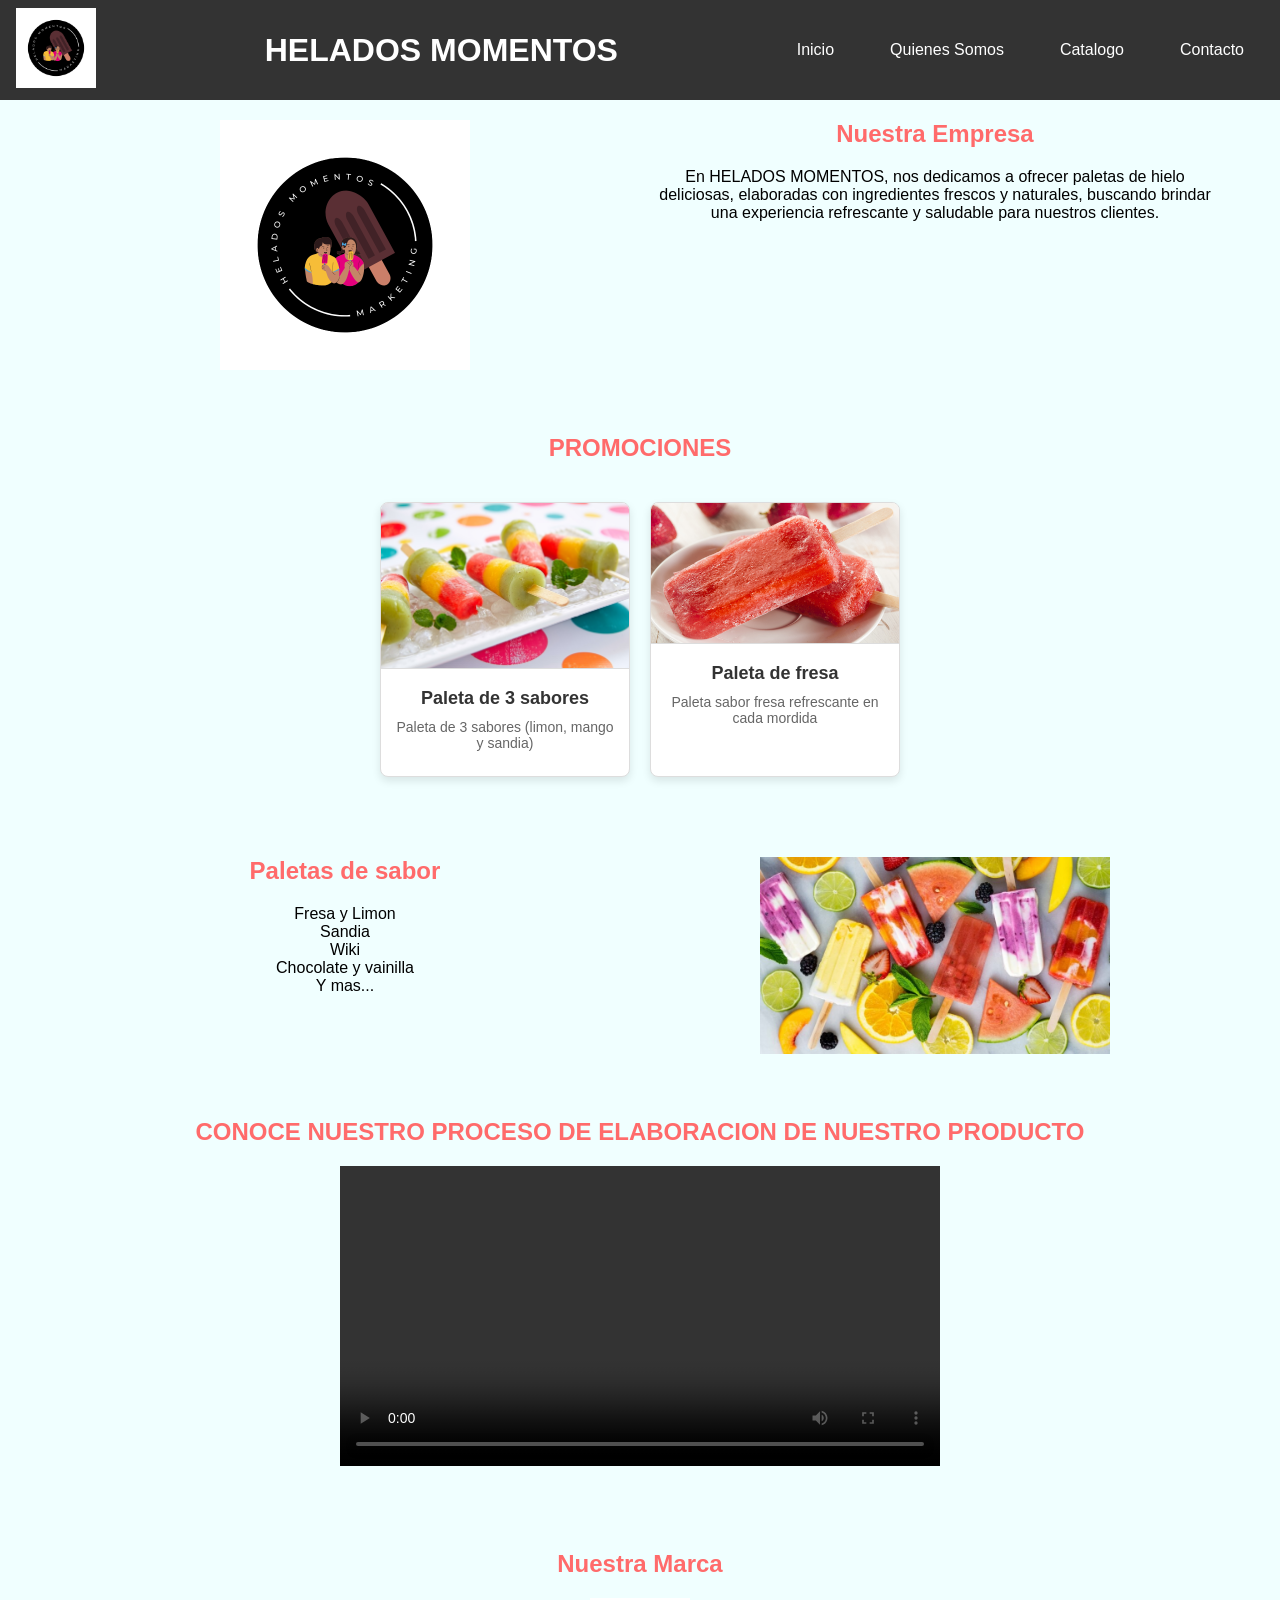
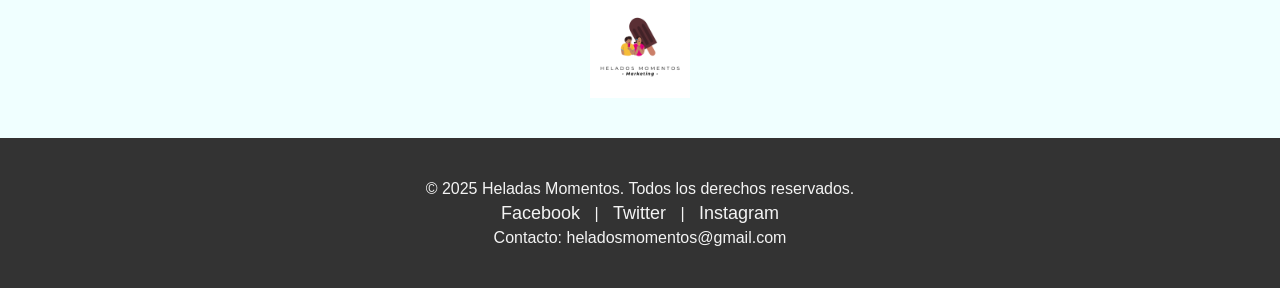
<file: Index.html>
﻿<!DOCTYPE html>
<html lang="en">
<head>
    <meta charset="UTF-8">
    <meta name="viewport" content="width=device-width, initial-scale=1.0">
    <title>Mi pagina WEB</title>
    <link rel="stylesheet" href="Styles.css">
</head>
<body>
    <!-- Sección encabezado -->
    <header class="header">
        <a href="Index.html" class="logo"><img src="imagen/logo.png"></a>
        <h1>HELADOS MOMENTOS</h1>
        <nav class="navbar">
            <span class="icon" onclick="toggleMenu()">&#9776;</span>
            <ul class="menu" id="menu">
                <li><a href="Index.html">Inicio</a></li>
                <li><a href="quienessomos.html">Quienes Somos</a></li>
                <li><a href="productos.html">Catalogo</a></li>
                <li><a href="contacto.html">Contacto</a></li>
            </ul>
        </nav>
    </header>
    <!-- Sección de contenido principal-->
    <main>
        <!-- Sección de la empresa -->
        <section id="empresa" class="columnas">
            <div class="izquierda">
                <img src="logo2.png" width="250" height="250"/> <alt="quienes_somos">
            </div>
            <div class="derecha">
                <h2>Nuestra Empresa</h2>
                <p>En HELADOS MOMENTOS, nos dedicamos a ofrecer paletas de hielo deliciosas, elaboradas con ingredientes frescos y naturales, buscando brindar una experiencia refrescante y saludable para nuestros clientes.</p>    
            </div>
        </section>

        <!-- Sección de Promociones -->
        <section id="promocion">
            <h2>PROMOCIONES</h2>
            <div class="catalogo">
                <!-- promocion 1 -->
                <div class="producto">
                    <img src="tricolor.jpg" alt="Producto 1">
                    <div class="producto-info">
                        <h2>Paleta de 3 sabores</h2>
                        <p>Paleta de 3 sabores (limon, mango y sandia)</p>
                    </div>
                </div>
                <!-- promocion 2 -->
                <div class="producto">
                    <img src="fresa.jpg" alt="Producto 2">
                    <div class="producto-info">
                        <h2>Paleta de fresa</h2>
                        <p>Paleta sabor fresa refrescante en cada mordida</p>
                    </div>
                </div>
            </div>
        </section>
        
        <!-- Sección de Servicios y Precios -->
        <section id="servicios" class="columnas">
            <div class="izquierda">
                <h2>Paletas de sabor</h2>
                <ul>
                    <li>Fresa y Limon</li>
                    <li>Sandia</li>
                    <li>Wiki</li>
                    <li>Chocolate y vainilla</li>
                    <li>Y mas...</li>
                    <!-- Agregar más servicios según sea necesario -->
                </ul>
            </div>
            <div class="derecha">
                <img src="portada.jpg" width="350" heigth="500" alt="Servicio">
            </div>
        </section>

<!-- Sección de Video -->
<section id="video">
    <h2>CONOCE NUESTRO PROCESO DE ELABORACION DE NUESTRO PRODUCTO</h2>
    <video width="600" controls>
        <source src="video.mp4" type="video/mp4">
        Tu navegador no soporta la reproducción de video.
    </video>
</section>

        <!-- Sección de Marcas -->
        <section id="marcas">
            <h2>Nuestra Marca</h2>
            <div class="brands">
                <img src="marca.png" alt="Marca 1">
            
            </div>
        </section>
    </main>

    <!-- Sección de Pie de pagina -->
    <footer>
        <p>&copy; 2025 Heladas Momentos. Todos los derechos reservados.</p>
        <div class="redes-sociales">
            <a href="https://www.facebook.com/share/19Q1DBU81U/?mibextid=wwXIfr" target="_blank">Facebook</a> |
            <a href="https://x.com/momentoshelados?s=11" target="_blank">Twitter</a> |
            <a href="https://www.instagram.com/heladosmomentos?igsh=MXE1cGc2MW5hZ3RyYw%3D%3D&utm_source=qr" target="_blank">Instagram</a>
        </div>
        <p>Contacto: heladosmomentos@gmail.com</p>
    </footer>

    <!-- script Codigo de JavaScript -->
    <script>
        // Función para mostrar u ocultar el menú en móviles
        function toggleMenu() {
          const menu = document.getElementById("menu");
          menu.classList.toggle("responsive");
        }
      </script>
</body>
</html>
</file>
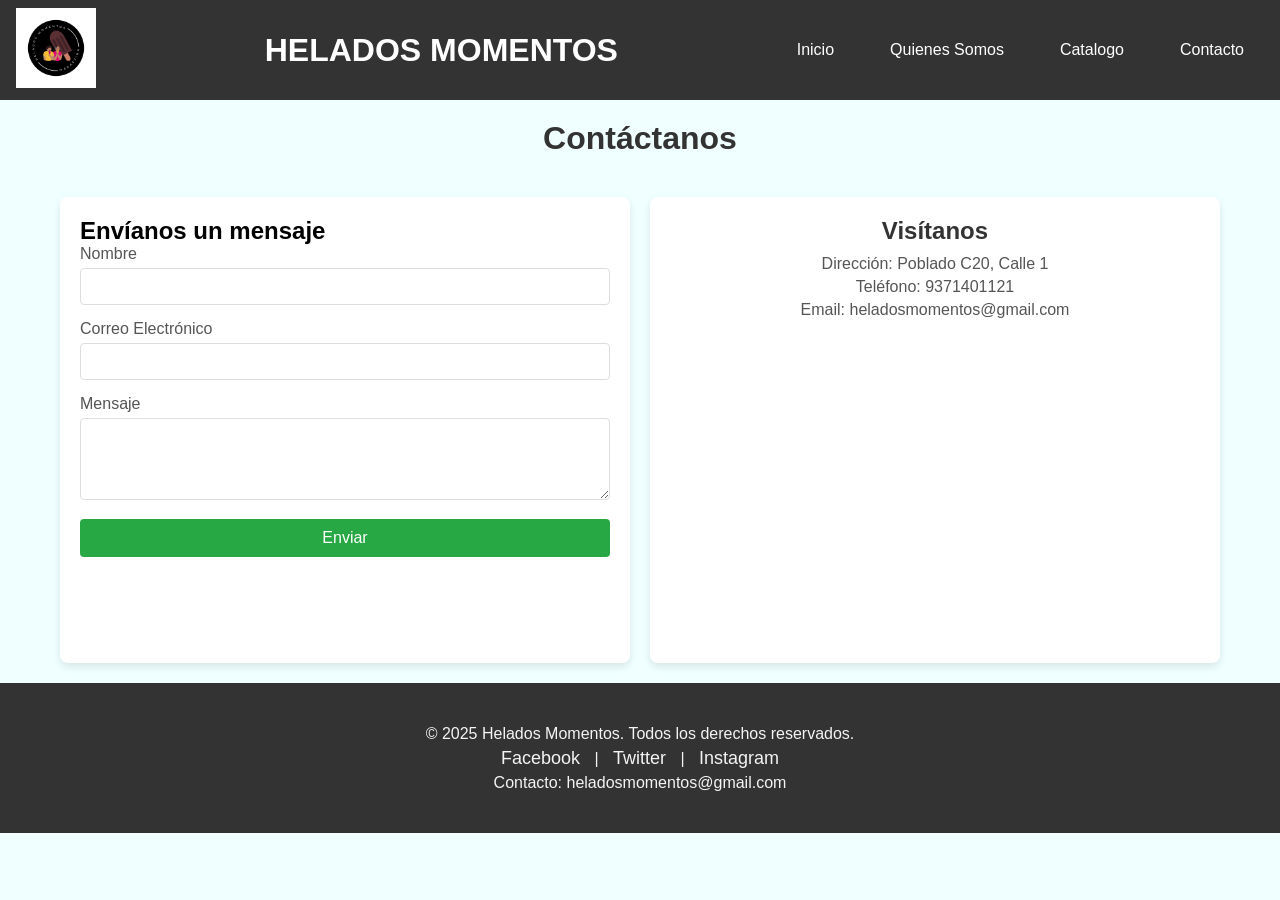
<file: contacto.html>
﻿<!DOCTYPE html>
<html lang="es">
<head>
    <meta charset="UTF-8">
    <meta name="viewport" content="width=device-width, initial-scale=1.0">
    <link rel="stylesheet" href="Styles.css">
    <title>Página de Contacto</title>
</head>
<body>
    <!-- Sección encabezado -->
    <header class="header">
        <a href="Index.html" class="logo"><img src="imagen/logo3.png"></a>
        <h1>HELADOS MOMENTOS</h1>
        <nav class="navbar">
            <span class="icon" onclick="toggleMenu()">&#9776;</span>
            <ul class="menu" id="menu">
                <li><a href="Index.html">Inicio</a></li>
                <li><a href="quienessomos.html">Quienes Somos</a></li>
                <li><a href="productos.html">Catalogo</a></li>
                <li><a href="contacto.html">Contacto</a></li>
            </ul>
        </nav>
    </header>
    <!-- Sección de contenido principal-->
    <main>
        <h1>Contáctanos</h1>
        <div class="contacto">
            <!-- Formulario de contacto -->
            <div class="formulario-contacto">
                <h2>Envíanos un mensaje</h2>
                <form action="#" method="post">
                    <label for="nombre">Nombre</label>
                    <input type="text" id="nombre" name="nombre" required>
    
                    <label for="email">Correo Electrónico</label>
                    <input type="email" id="email" name="email" required>
    
                    <label for="mensaje">Mensaje</label>
                    <textarea id="mensaje" name="mensaje" rows="4" required></textarea>
    
                    <button type="submit">Enviar</button>
                </form>
            </div>
    
            <!-- Información de contacto -->
            <div class="info-contacto">
                <h2>Visítanos</h2>
                <p>Dirección: Poblado C20, Calle 1</p>
                <p>Teléfono: 9371401121</p>
                <p>Email: heladosmomentos@gmail.com</p>
    
                <!-- Google Maps -->
                <iframe class="mapa" 
  src="https://www.google.com/maps/embed?pb=!1m18!1m12!1m3!1d12092.657223178314!2d-93.13943755963558!3d18.089153089601848!2m3!1f0!2f0!3f0!3m2!1i1024!2i768!4f13.1!3m3!1m2!1s0x858d91c89e4c9389%3A0x507680a1c63e2fc4!2sPoblado%20C-20%2C%20C%C3%A1rdenas%2C%20Tabasco!5e0!3m2!1ses!2smx!4v1678061347139!5m2!1ses!2smx" 
  allowfullscreen="" loading="lazy">
</iframe>



            </div>
        </div>
    </main>

    <!-- Sección de Pie de pagina -->
    <footer>
        <p>&copy; 2025 Helados Momentos. Todos los derechos reservados.</p>
        <div class="redes-sociales">
            <a href="https://www.facebook.com/share/19Q1DBU81U/?mibextid=wwXIfr" target="_blank">Facebook</a> |
            <a href="https://x.com/momentoshelados?s=11" target="_blank">Twitter</a> |
            <a href="https://www.instagram.com/heladosmomentos?igsh=MXE1cGc2MW5hZ3RyYw%3D%3D&utm_source=qr" target="_blank">Instagram</a>
        </div>
        <p>Contacto: heladosmomentos@gmail.com</p>
    </footer>

    <!-- script Codigo de JavaScript -->
    <script>
        // Función para mostrar u ocultar el menú en móviles
        function toggleMenu() {
          const menu = document.getElementById("menu");
          menu.classList.toggle("responsive");
        }
      </script>
</body>
</html>
</file>
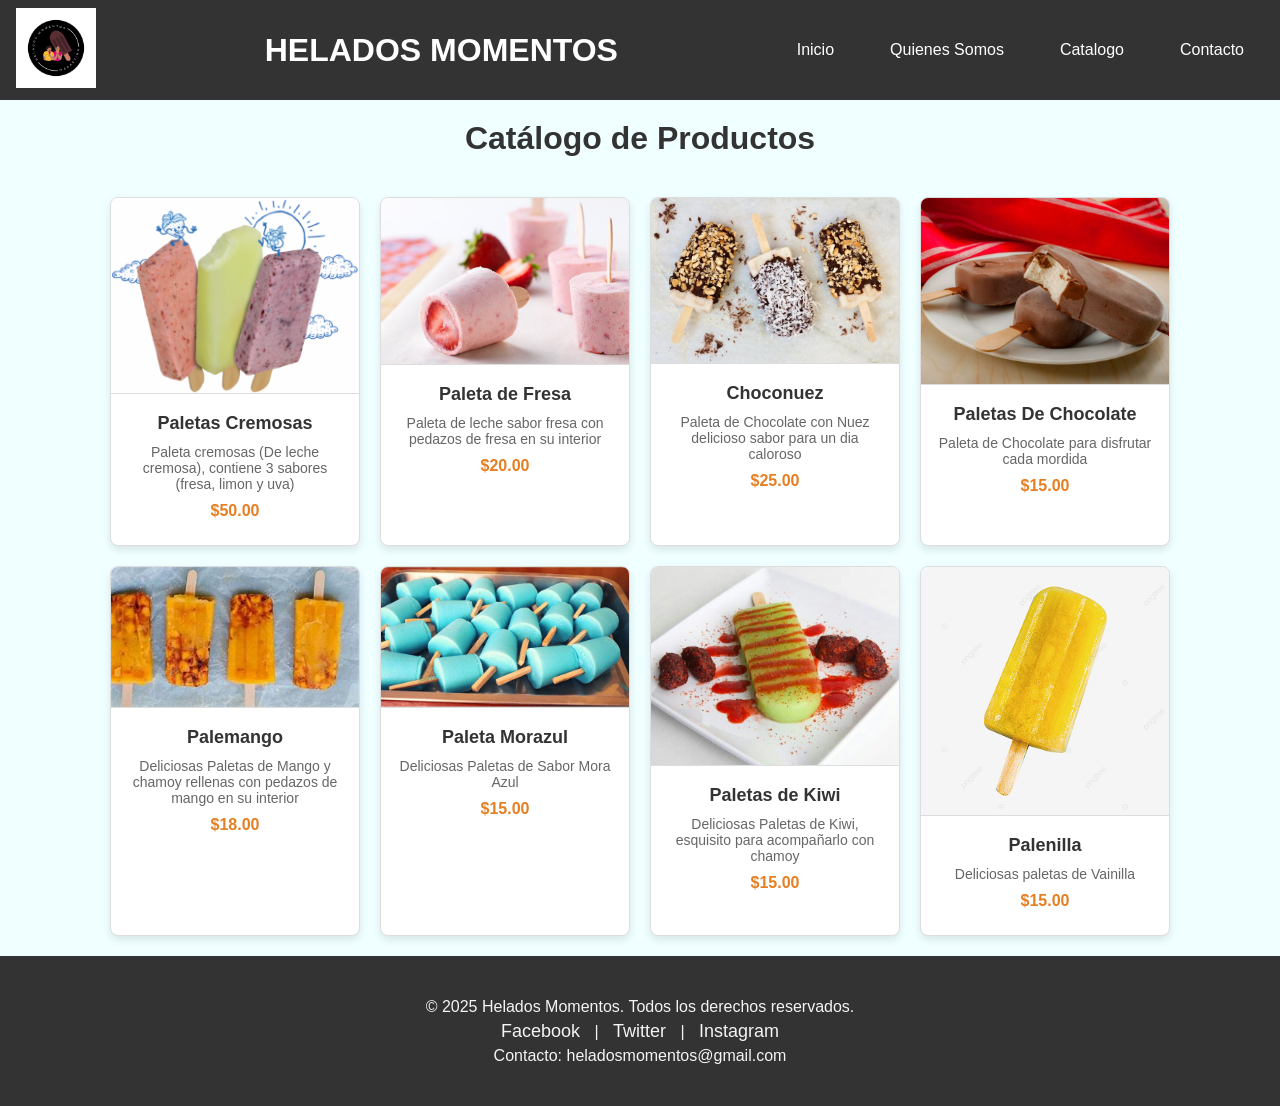
<file: productos.html>
﻿<!DOCTYPE html>
<html lang="es">
<head>
    <meta charset="UTF-8">
    <meta name="viewport" content="width=device-width, initial-scale=1.0">
    <link rel="stylesheet" href="Styles.css">
    <title>Catálogo de Productos</title>

</head>
<body>
    <!-- Sección encabezado -->
    <header class="header">
        <a href="Index.html" class="logo"><img src="imagen/logo2.png"></a>
        <h1>HELADOS MOMENTOS</h1>
        <nav class="navbar">
            <span class="icon" onclick="toggleMenu()">&#9776;</span>
            <ul class="menu" id="menu">
                <li><a href="Index.html">Inicio</a></li>
                <li><a href="quienessomos.html">Quienes Somos</a></li>
                <li><a href="productos.html">Catalogo</a></li>
                <li><a href="contacto.html">Contacto</a></li>
            </ul>
        </nav>
    </header>

    <!-- Sección de contenido principal-->
    <main>
        <h1>Catálogo de Productos</h1>
        <div class="catalogo">
            <!-- Producto 1 -->
            <div class="producto">
                <img src="cremosos.png" alt="Producto 1">
                <div class="producto-info">
                    <h2>Paletas Cremosas</h2>
                    <p>Paleta cremosas (De leche cremosa), contiene 3 sabores (fresa, limon y uva)</p>
                    <p class="precio">$50.00</p>
                </div>
            </div>
    
            <!-- Producto 2 -->
            <div class="producto">
                <img src="paletadefresa.jpg" alt="Producto 2">
                <div class="producto-info">
                    <h2>Paleta de Fresa</h2>
                    <p>Paleta de leche sabor fresa con pedazos de fresa en su interior</p>
                    <p class="precio">$20.00</p>
                </div>
            </div>
    
            <!-- Producto 3 -->
            <div class="producto">
                <img src="chocolateconnuez.jpg" alt="Producto 3">
                <div class="producto-info">
                    <h2>Choconuez</h2>
                    <p>Paleta de Chocolate con Nuez delicioso sabor para un dia caloroso</p>
                    <p class="precio">$25.00</p>
                </div>
            </div>
    
            <!-- Producto 4 -->
            <div class="producto">
                <img src="chocolate.jpg" alt="Producto 4">
                <div class="producto-info">
                    <h2>Paletas De Chocolate</h2>
                    <p>Paleta de Chocolate para disfrutar cada mordida</p>
                    <p class="precio">$15.00</p>
                </div>
            </div>

            <!-- Producto 5 -->
            <div class="producto">
                <img src="mango.jpg" alt="Producto 4">
                <div class="producto-info">
                    <h2>Palemango</h2>
                    <p>Deliciosas Paletas de Mango y chamoy rellenas con pedazos de mango en su interior</p>
                    <p class="precio">$18.00</p>
                </div>
            </div>
            <!-- Producto 6 -->
            <div class="producto">
                <img src="chicle.jpg" alt="Producto 4">
                <div class="producto-info">
                    <h2>Paleta Morazul</h2>
                    <p>Deliciosas Paletas de Sabor Mora Azul</p>
                    <p class="precio">$15.00</p>
                </div>
            </div>
            <!-- Producto 7 -->
            <div class="producto">
                <img src="kiwi.jpg" alt="Producto 4">
                <div class="producto-info">
                    <h2>Paletas de Kiwi</h2>
                    <p>Deliciosas Paletas de Kiwi, esquisito para acompañarlo con chamoy</p>
                    <p class="precio">$15.00</p>
                </div>
            </div>
            <!-- Producto 8 -->
            <div class="producto">
                <img src="vainilla.jpg" alt="Producto 4">
                <div class="producto-info">
                    <h2>Palenilla</h2>
                    <p>Deliciosas paletas de Vainilla</p>
                    <p class="precio">$15.00</p>
                </div>
            </div>
        </div>
    </main>

    <!-- Sección de Pie de pagina -->
    <footer>
        <p>&copy; 2025 Helados Momentos. Todos los derechos reservados.</p>
        <div class="redes-sociales">
            <a href="https://www.facebook.com/share/19Q1DBU81U/?mibextid=wwXIfr" target="_blank">Facebook</a> |
            <a href="https://x.com/momentoshelados?s=11" target="_blank">Twitter</a> |
            <a href="https://www.instagram.com/heladosmomentos?igsh=MXE1cGc2MW5hZ3RyYw%3D%3D&utm_source=qr" target="_blank">Instagram</a>
        </div>
        <p>Contacto: heladosmomentos@gmail.com</p>
    </footer>

    <!-- script Codigo de JavaScript -->
    <script>
        // Función para mostrar u ocultar el menú en móviles
        function toggleMenu() {
          const menu = document.getElementById("menu");
          menu.classList.toggle("responsive");
        }
    </script>
</body>
</html>
</file>
<file: Styles.css>
* {
    margin: 0;
    padding: 0;
    box-sizing: border-box;
}

body {
    font-family: Arial, sans-serif;
    background-color: azure;
}

header {
  display: flex;
  margin: auto;
  height: 100px;
  background-color: #333;
  justify-content: space-between;
  align-items: center;
  color: #fff;
  padding: 1rem;
  width: 100%;      /* hacemos que la cabecera ocupe el ancho completo de la p�gina */
	top: 0px;         /* Posicionamos la cabecera pegada arriba */
	position: sticky ;  /* Hacemos que la cabecera tenga una posici�n fija */
}
.logo img{
  height: 80px;
  margin-right: 10px;
}
nav ul {
    list-style: none;
    display: flex;
    justify-content: center;
    gap: 1rem;
}

nav ul li a {
    color: #fff;
    text-decoration: none;
}

/* Secci�n pagina de inicio */
section {
  padding: 40px 20px;
  text-align: center;
}
section h2 {
  color: #ff6b6b;
  margin-bottom: 20px;
}
.columnas{
  display: flex;
  flex-wrap: wrap;
  justify-content: center;
  gap: 20px;
  padding: 20px;
  max-width: 1200px;
  margin: auto;
}
.izquierda{
  flex: 1;
  min-width: 300px;
  height: auto;
  overflow: hidden;
  text-align: center;
}
.derecha{
  flex: 1;
  min-width: 300px;
  height: auto;
  overflow: hidden;
  text-align: center;
}

main h1 {
  text-align: center;
  margin: 20px;
  color: #333;
}

/* Estilos del contenedor de navegaci�n*/
.navbar {
  background-color: #333;
  overflow: hidden;
}

/* Opciones del men� */
.navbar a {
  display: block;
  color: white;
  text-align: center;
  padding: 14px 20px;
  text-decoration: none;
}

/* Menu en vista de escritorio */
.menu {
  display: flex;
  justify-content: center;
}

/* Estilo para el icono "hamburguesa" */
.icon {
  display: none;
  font-size: 24px;
  color: white;
  cursor: pointer;
  padding: 14px 20px;
  text-align: center;
}

/* Estilo de las marcas */
.brands {
  display: flex;
  flex-wrap: wrap;
  justify-content: center;
  gap: 20px;
  margin-top: 20px;
  flex-wrap: wrap;
}
.brands img {
  width: 100px;
  height: auto;
  transition: opacity 0.3s;
}

/* Contenedor del cat�logo */
.catalogo {
  display: flex;
  flex-wrap: wrap;
  justify-content: center;
  gap: 20px;
  padding: 20px;
  max-width: 1200px;
  margin: auto;
}

/* Estilos de cada producto */
.producto {
  background-color: #fff;
  border: 1px solid #ddd;
  border-radius: 8px;
  width: 250px;
  box-shadow: 0px 4px 8px rgba(0, 0, 0, 0.1);
  overflow: hidden;
  text-align: center;
}
.producto img {
  width: 100%;
  height: auto;
  border-bottom: 1px solid #ddd;
}
.producto-info {
  padding: 15px;
}
.producto h2 {
  font-size: 18px;
  color: #333;
  margin: 0 0 10px;
}
.producto p {
  font-size: 14px;
  color: #666;
  margin: 0 0 10px;
}
.producto .precio {
  font-size: 16px;
  color: #e67e22;
  font-weight: bold;
}

/* Contenedor principal */
.contacto {
  display: flex;
  flex-wrap: wrap;
  gap: 20px;
  max-width: 1200px;
  margin: auto;
  padding: 20px;
}

/* Formulario de contacto */
.formulario-contacto {
  flex: 1;
  min-width: 300px;
  background-color: #fff;
  padding: 20px;
  border-radius: 8px;
  box-shadow: 0 4px 8px rgba(0, 0, 0, 0.1);
}
.formulario-contacto label {
  display: block;
  margin-bottom: 5px;
  color: #555;
}
.formulario-contacto input,
.formulario-contacto textarea {
  width: 100%;
  padding: 10px;
  margin-bottom: 15px;
  border: 1px solid #ddd;
  border-radius: 4px;
}
.formulario-contacto button {
  width: 100%;
  padding: 10px;
  background-color: #28a745;
  color: white;
  border: none;
  border-radius: 4px;
  cursor: pointer;
  font-size: 16px;
}
.formulario-contacto button:hover {
  background-color: #218838;
}

/* Informaci�n de contacto*/
.info-contacto {
  flex: 1;
  min-width: 300px;
  background-color: #fff;
  padding: 20px;
  border-radius: 8px;
  box-shadow: 0 4px 8px rgba(0, 0, 0, 0.1);
  text-align: center;
}
.info-contacto h2 {
  color: #333;
  margin-bottom: 10px;
}
.info-contacto p {
  margin: 5px 0;
  color: #555;
}
.mapa {
    margin-top: 15px;
    border: 0;
    width: 100%;
    height: 300px;
    border-radius: 8px;
  }

/* Estilos del pie de p�gina */
footer {
    background-color: #333;
    color: #f4f4f4;
    height: 150px;
    display: flex;
    flex-direction: column;
    align-items: center;
    justify-content: center;
    text-align: center;
    padding: 20px;
}
footer p {
  margin: 5px 0;
}

/* Estilos para los enlaces de redes sociales */
.redes-sociales a {
  color: #f4f4f4;
  margin: 0 10px;
  text-decoration: none;
  font-size: 18px;
}
.redes-sociales a:hover {
  color: #1da1f2;         /* Color para efecto hover */
}

/* Estilos responsivos */
@media (max-width: 768px) {
    nav ul {
        flex-direction: column;
    }
    .catalogo-item {
        width: 100%;
    }
    .menu {
      display: none;
      flex-direction: column;
      width: 100%;
    }
    .menu.responsive {
      display: flex;
    }
    .icon {
      display: block;
    }
}

@media (max-width: 480px) {
    h1 {
        font-size: 1.5rem;
    }
}
</file>
